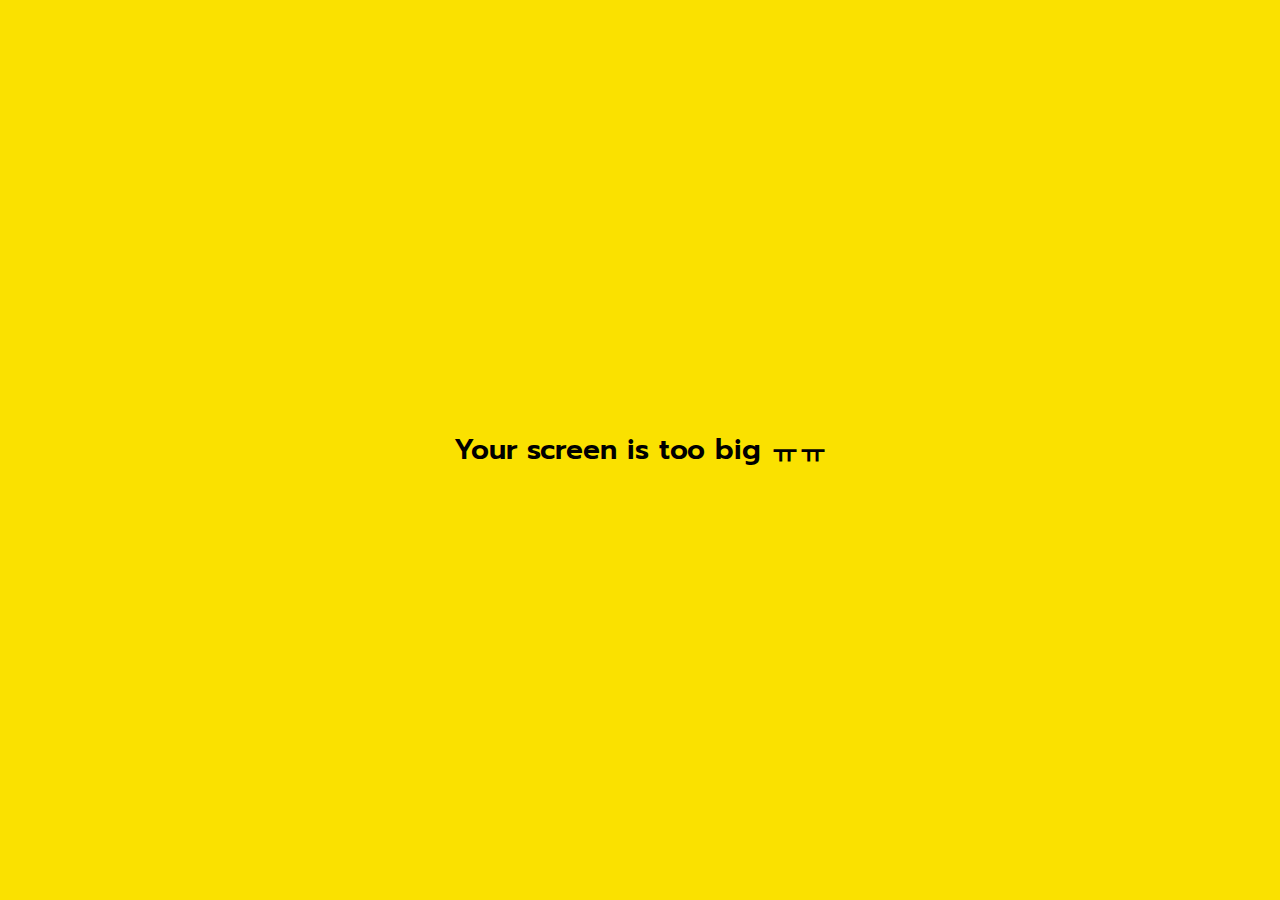
<file: index.html>
<!DOCTYPE html>
<html lang="en">

<head>
  <meta charset="UTF-8">
  <meta http-equiv="X-UA-Compatible" content="IE=edge">
  <meta name="viewport" content="width=device-width, initial-scale=1.0">
  <title>Welcome to Kokoa-Talk</title>
  <link rel="stylesheet" href="https://use.fontawesome.com/releases/v5.15.3/css/all.css" integrity="sha384-SZXxX4whJ79/gErwcOYf+zWLeJdY/qpuqC4cAa9rOGUstPomtqpuNWT9wdPEn2fk" crossorigin="anonymous">
  <link rel="stylesheet" href="CSS/style.css">
</head>

<body>
  <!--status bar-->
  <div class="status-bar">
    <div class="status-bar__column">
      <span>No Service</span>
      <i class="fas fa-wifi"></i>
    </div>
    <div class="status-bar__column">
      <span>18:43</span>
    </div>
    <div class="status-bar__column">
      <span>110%</span>
      <i class="fas fa-battery-three-quarters fa-lg"></i>
      <i class="fas fa-bolt"></i>
    </div>
  </div>
  <!--header-->
  <header class="welcome-header">
    <h1 class="welcome-header__title">Welcome to KokoaTalk</h1>
    <p class="welcome-header__text">If you have a Kokoa Account,
      <br>log in with your email or phone number.
    </p>
  </header>
  <!--log in-->
  <form action="friends.html" method="get" id="login-form">
    <input type="text" placeholder="Email or phone number" required>
    <input type="password" placeholder="Password" required>
    <input type="submit" value="Log In">
    <input type="submit" value="Sign Up">
    <a href="#">Find Kokoa Account or Password</a>
  </form>

    <!--prevent pc screen-->
    <div class="no-mobile">
      <span>Your screen is too big ㅠㅠ</span>
    </div>
</body>

</html>
</file>
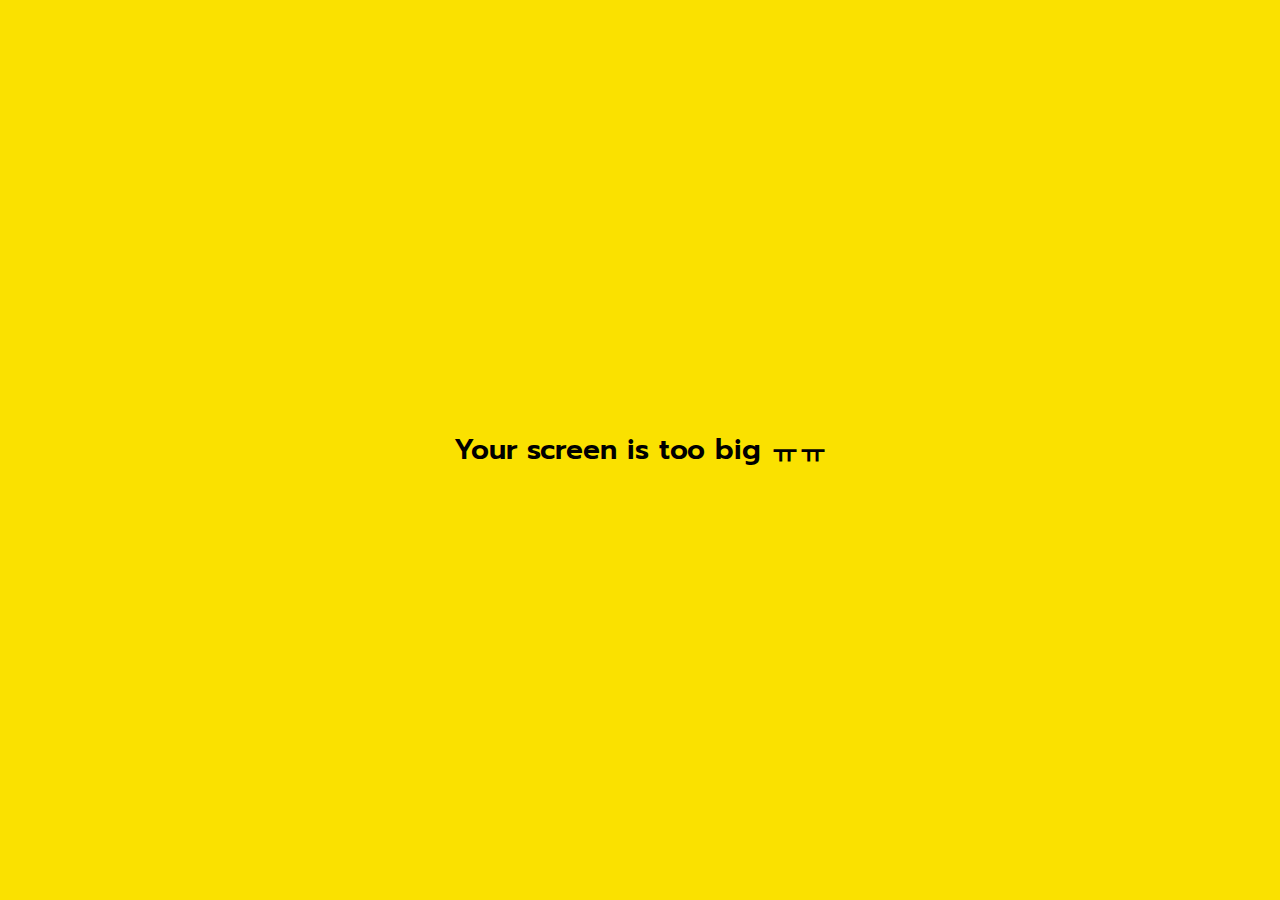
<file: chats.html>
<!DOCTYPE html>
<html lang="en">
<head>
  <meta charset="UTF-8">
  <meta http-equiv="X-UA-Compatible" content="IE=edge">
  <meta name="viewport" content="width=device-width, initial-scale=1.0">
  <link rel="stylesheet" href="https://use.fontawesome.com/releases/v5.15.3/css/all.css" integrity="sha384-SZXxX4whJ79/gErwcOYf+zWLeJdY/qpuqC4cAa9rOGUstPomtqpuNWT9wdPEn2fk" crossorigin="anonymous">
  <link rel="stylesheet" href="CSS/style.css">
  <title>chats screen</title>
</head>
<body>
  <!--status bar-->
  <div class="status-bar">
    <div class="status-bar__column">
      <span>No Service</span>
      <i class="fas fa-wifi"></i>
    </div>
    <div class="status-bar__column">
      <span>18:43</span>
    </div>
    <div class="status-bar__column">
      <span>110%</span>
      <i class="fas fa-battery-three-quarters fa-lg"></i>
      <i class="fas fa-bolt"></i>
    </div>
  </div>

  <!--header-->
  <header class="screen-header">
    <h1 class="screen-header__title">Chats</h1>
    <div class="screen-header__icons">
      <span>
        <i class="fas fa-search fa-lg"></i>
      </span>
      <span>
        <i class="far fa-comment fa-lg"></i>
      </span>
      <span>
        <i class="fas fa-music fa-lg"></i>
      </span>
      <span>
        <a href="setting.html">
          <i class="fas fa-cog fa-lg"></i>
        </a>
      </span>
    </div>
  </header>

  <!--User-->
  <main class="main-screen">
    <a href="chatting-room.html">
      <div class="user-component">
        <div class="user-component__column">
          <img class="user-component__avatar user-component__avatar-m" src="img/kokoaTalk.png" alt="#">
          <div class="user-component__text">
            <h4 class="user-component__title">KokoaTalk</h4>
            <h6 class="user-component__subtitle">Please check My Kakao Account info</h6>
          </div>
        </div>

        <div class="user-component__column user-component__column-time-notification">
          <span class="user-component__column-time">21:22</span>
          <span class="user-component__column-notification">1</span>
        </div>

      </div>
    </a>
  </main>

  <!--nav bar-->
  <nav class="nav">
    <ul class="nav__ul">
      <li class="nav__btn">
        <a class="nav__link" href="friends.html"><i class="far fa-user fa-2x"></i></a>
      </li>
      <li class="nav__btn">
        <span class="nav__btn__notification">1</span>
        <a class="nav__link" href="chats.html"><i class="fas fa-comment fa-2x"></i></a>
      </li>
      <li class="nav__btn">
        <a class="nav__link" href="find.html"><i class="fas fa-search fa-2x"></i></a>
      </li>
      <li class="nav__btn">
        <span class="nav__btn__dot"></span>
        <a class="nav__link" href="more.html"><i class="fas fa-ellipsis-h fa-2x"></i></a>
      </li>
    </ul>
  </nav>

  <!--prevent pc screen-->
  <div class="no-mobile">
    <span>Your screen is too big ㅠㅠ</span>
  </div>

  
</body>
</html>
</file>
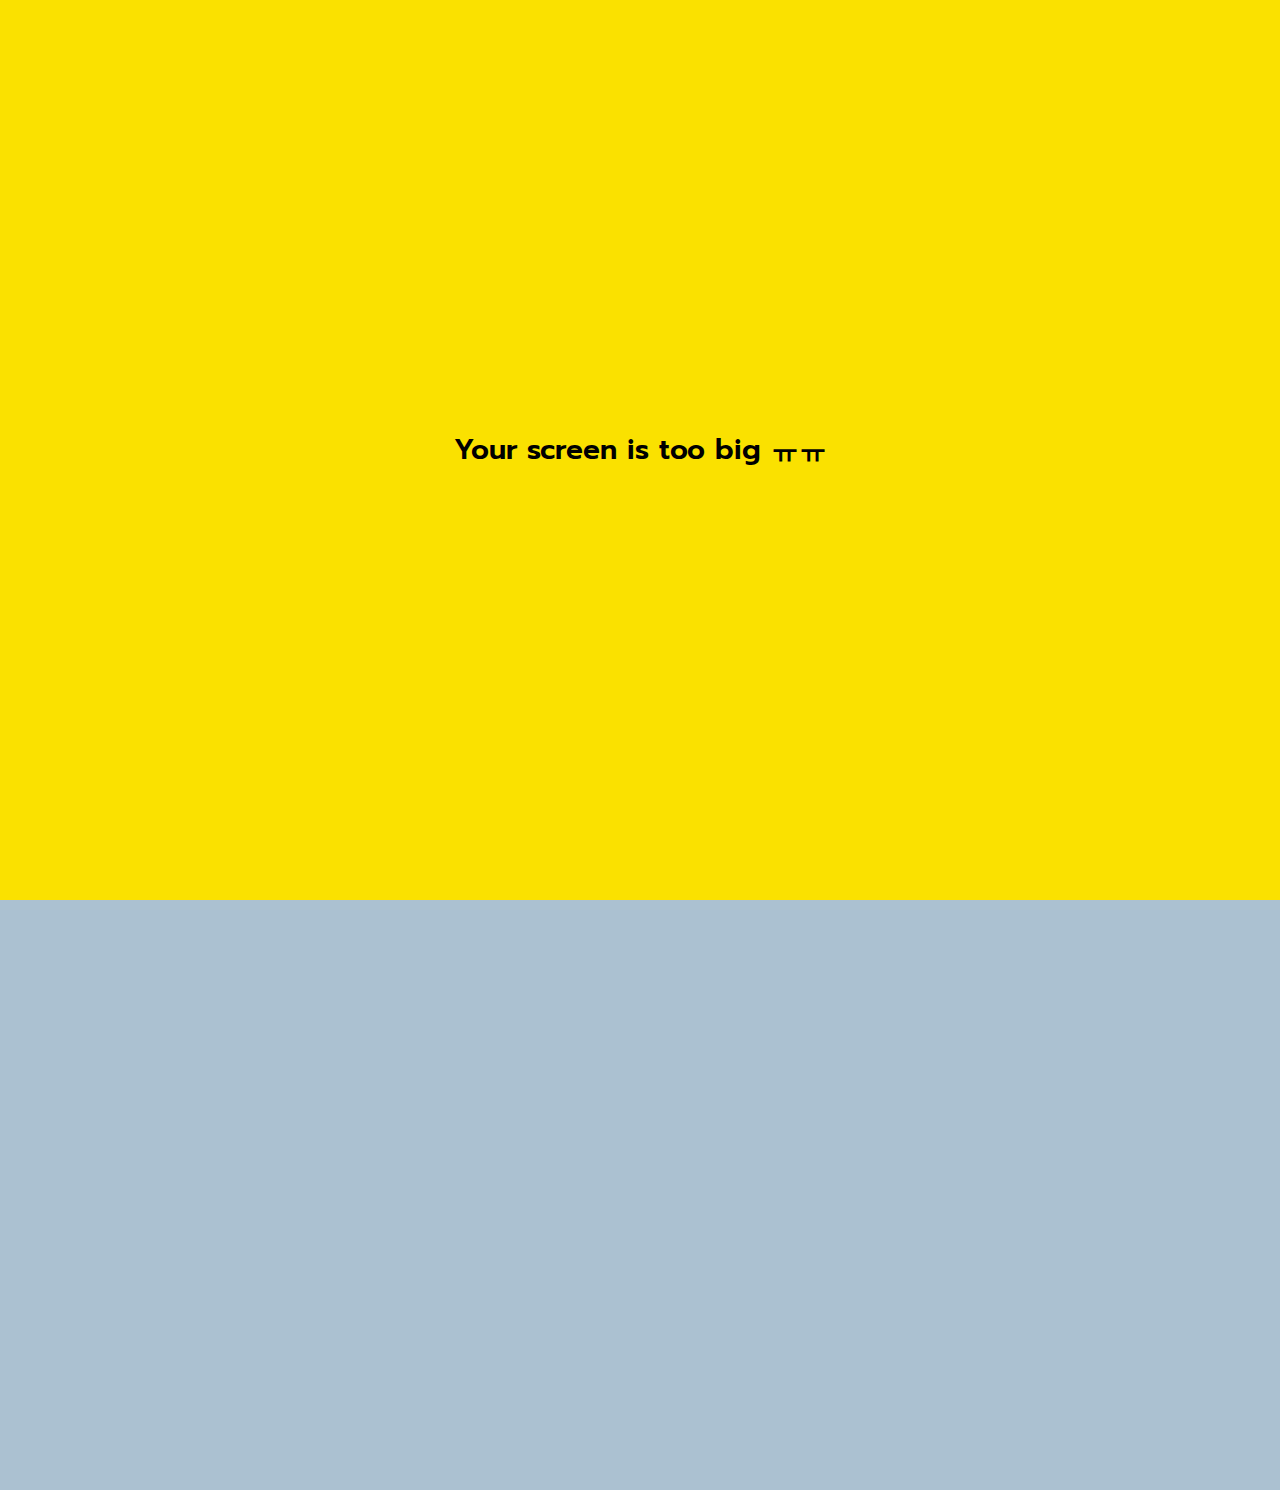
<file: chatting-room.html>
<!DOCTYPE html>
<html lang="en">
<head>
  <meta charset="UTF-8">
  <meta http-equiv="X-UA-Compatible" content="IE=edge">
  <meta name="viewport" content="width=device-width, initial-scale=1.0">
  <link rel="stylesheet" href="https://use.fontawesome.com/releases/v5.15.3/css/all.css" integrity="sha384-SZXxX4whJ79/gErwcOYf+zWLeJdY/qpuqC4cAa9rOGUstPomtqpuNWT9wdPEn2fk" crossorigin="anonymous">
  <link rel="stylesheet" href="CSS/style.css">
  <title>chatting-room screen</title>
</head>
<body id="chat-screen">
  <!--status bar-->
  <div class="status-bar">
    <div class="status-bar__column">
      <span>No Service</span>
      <i class="fas fa-wifi"></i>
    </div>
    <div class="status-bar__column">
      <span>18:43</span>
    </div>
    <div class="status-bar__column">
      <span>110%</span>
      <i class="fas fa-battery-three-quarters fa-lg"></i>
      <i class="fas fa-bolt"></i>
    </div>
  </div>

  <!--header-->
  <header class="alt-header">
    <div class="alt-header__column">
      <a href="chats.html">
        <span><i class="fas fa-angle-left fa-3x"></i></span>
      </a>
    </div>
    <div class="alt-header__column">
      <h1 class="alt-header__title">KokoaTalk</h1>
    </div>
    <div class="alt-header__column">
      <span><i class="fas fa-search fa-2x"></i></span>
      <span><i class="fas fa-bars fa-2x"></i></span>
    </div>
  </header>

  <!--main-->
  <main class="main-screen main-chat">
    <div class="chat__timestamp">
      Tuesday, August 3, 2021
    </div>

    <div class="message-row">
      <img src="img/kokoaTalk.png" alt="">
      <div class="message-row__content">
        <span class="message__author">KokoaTalk</span>
        <div class="message__info">
          <span class="message__bubble">Hi!</span>
          <span class="message__time">21:27</span>
        </div>
      </div>
    </div>

    <div class="message-row message-row-own">
      <div class="message-row__content">
        <div class="message__info message__info-own">
          <span class="message__bubble">What's up?</span>
          <span class="message__time">21:27</span>
        </div>
      </div>
    </div>
  </main>

  <form class="reply" action="">
    <div class="reply__column">
      <i class="far fa-plus-square fa-2x"></i>
    </div>

    <div class="reply__column">
      <input type="text" placeholder="Write a message">
      <i class="far fa-grin fa-2x"></i>
      <button>
        <i class="fas fa-arrow-up fa-2x"></i>
      </button>
    </div>
  </form>
  <!--prevent pc screen-->
  <div class="no-mobile">
    <span>Your screen is too big ㅠㅠ</span>
  </div>

</body>
</html>
</file>
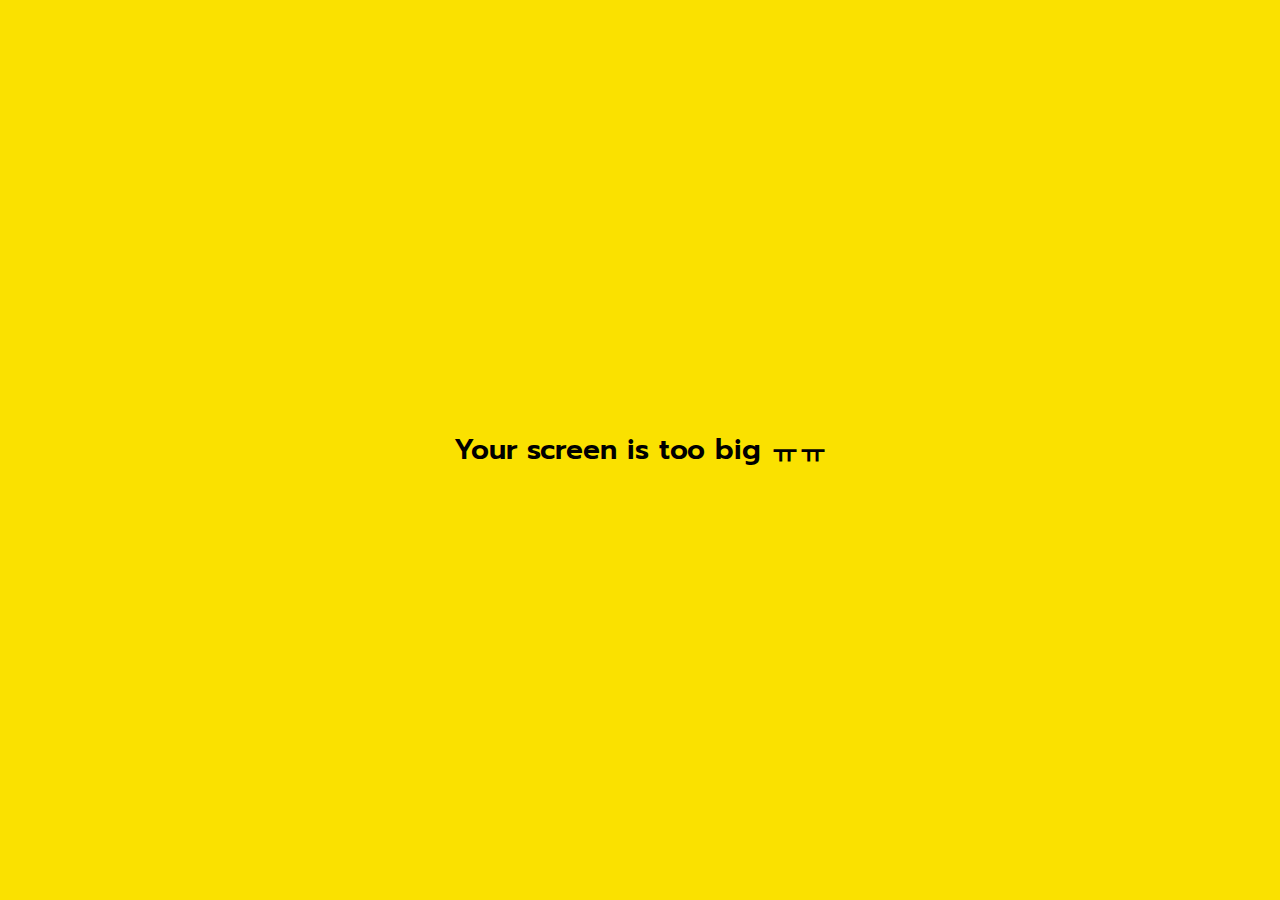
<file: find.html>
<!DOCTYPE html>
<html lang="en">
<head>
  <meta charset="UTF-8">
  <meta http-equiv="X-UA-Compatible" content="IE=edge">
  <meta name="viewport" content="width=device-width, initial-scale=1.0">
  <link rel="stylesheet" href="https://use.fontawesome.com/releases/v5.15.3/css/all.css" integrity="sha384-SZXxX4whJ79/gErwcOYf+zWLeJdY/qpuqC4cAa9rOGUstPomtqpuNWT9wdPEn2fk" crossorigin="anonymous">
  <link rel="stylesheet" href="CSS/style.css">
  <title>Find screen</title>
</head>
<body>
  <!--status bar-->
  <div class="status-bar">
    <div class="status-bar__column">
      <span>No Service</span>
      <i class="fas fa-wifi"></i>
    </div>
    <div class="status-bar__column">
      <span>18:43</span>
    </div>
    <div class="status-bar__column">
      <span>110%</span>
      <i class="fas fa-battery-three-quarters fa-lg"></i>
      <i class="fas fa-bolt"></i>
    </div>
  </div>

  <!--header-->
  <header class="screen-header">
    <h1 class="screen-header__title">Find</h1>
    <div class="screen-header__icons">
      <span>
        <i class="fas fa-search fa-lg"></i>
      </span>
      <span class="cog">
        <a href="setting.html">
          <i class="fas fa-cog fa-lg"></i>
        </a>
        <span class="cog-dot"></span>
      </span>
    </div>
  </header>

  <!--main-->
  <main class="main-screen">
    <div class="icon-row">
      <div class="icon-row__icon">
        <i class="fas fa-qrcode"></i>
        <span>QR Code</span>
      </div>
      <div class="icon-row__icon">
        <i class="far fa-address-book"></i>
        <span>Add by Contacts</span>
      </div>
      <div class="icon-row__icon">
        <i class="fas fa-fingerprint"></i>
        <span>Add by ID</span>
      </div>
      <div class="icon-row__icon">
        <i class="far fa-envelope"></i>
        <span>Invite</span>
      </div>
    </div>
    
    <div class="recommend-friends">
      <h6 class="recommend-friends__title">
        Recommended Friends
      </h6>
      <span>You have no recommended friends</span>
    </div>

    <div class="open-chat">
      <div class="open-chat__header">
        <h4 class="open-chat__title">Open Chat</h4>
        <span>Go to Openchat Home 
          <i class="fas fa-chevron-right"></i>
        </span>
      </div>
    </div>

    <div class="open-post">
      <div class="open-post__column">
        <h5 class="open-post__title">#BTS</h5>
        <h6 class="open-post__hashtags">#bts#army#friends</h6>
        <div class="open-post__members">
          <img src="img/seulgi.jpeg" alt="">
          <span class="open-post__member-count">802 members</span>
          <div class="divider"></div>
          <span class="open-post__member-status">Active</span>
        </div>
      </div>
      <div class="open-post__column">
        <div class="open-post__photo">
          <img src="img/bts-album.jpeg" alt="">
          <div class="open-post__like">
            <i class="fas fa-heart"></i>
            <span>326</span>
          </div>
        </div>
      </div>
    </div>

    <div class="open-post">
      <div class="open-post__column">
        <h5 class="open-post__title">Bts Gang~</h5>
        <h6 class="open-post__hashtags">#englishonly #purpleyou #jimin #taeta...</h6>
        <div class="open-post__members">
          <img src="img/lion.png" alt="">
          <span class="open-post__member-count">299 members</span>
          <div class="divider"></div>
          <span class="open-post__member-status">Active</span>
        </div>
      </div>
      <div class="open-post__column">
        <div class="open-post__photo">
          <img src="img/bts.jpg" alt="">
          <div class="open-post__like">
            <i class="fas fa-heart"></i>
            <span>215</span>
          </div>
        </div>
      </div>
    </div>
  </main>

  <!--nav bar-->
  <nav class="nav">
    <ul class="nav__ul">
      <li class="nav__btn">
        <a class="nav__link" href="friends.html"><i class="far fa-user fa-2x"></i></a>
      </li>
      <li class="nav__btn">
        <span class="nav__btn__notification">1</span>
        <a class="nav__link" href="chats.html"><i class="far fa-comment fa-2x"></i></a>
      </li>
      <li class="nav__btn">
        <a class="nav__link" href="find.html"><i class="fas fa-search fa-2x"></i></a>
      </li>
      <li class="nav__btn">
        <span class="nav__btn__dot"></span>
        <a class="nav__link" href="more.html"><i class="fas fa-ellipsis-h fa-2x"></i></a>
      </li>
    </ul>
  </nav>
    <!--prevent pc screen-->
    <div class="no-mobile">
      <span>Your screen is too big ㅠㅠ</span>
    </div>
</body>
</html>
</file>
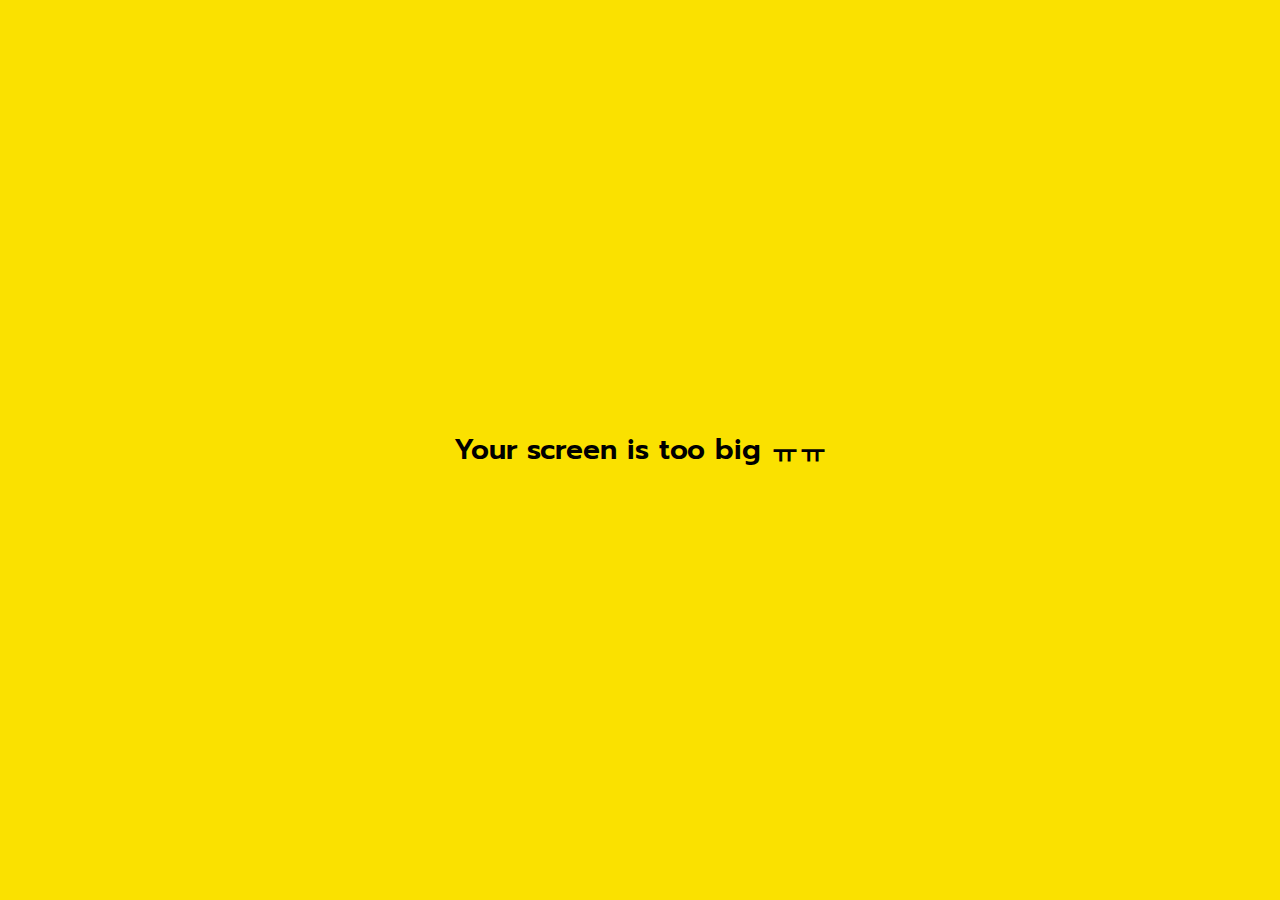
<file: friends.html>
<!DOCTYPE html>
<html lang="en">

<head>
  <meta charset="UTF-8">
  <meta http-equiv="X-UA-Compatible" content="IE=edge">
  <meta name="viewport" content="width=device-width, initial-scale=1.0">
  <link rel="stylesheet" href="https://use.fontawesome.com/releases/v5.15.3/css/all.css" integrity="sha384-SZXxX4whJ79/gErwcOYf+zWLeJdY/qpuqC4cAa9rOGUstPomtqpuNWT9wdPEn2fk" crossorigin="anonymous">
  <link rel="stylesheet" href="CSS/style.css">
  <title>Friends Screen</title>
</head>

<body>
  <!--status bar-->
  <div class="status-bar">
    <div class="status-bar__column">
      <span>No Service</span>
      <i class="fas fa-wifi"></i>
    </div>
    <div class="status-bar__column">
      <span>18:43</span>
    </div>
    <div class="status-bar__column">
      <span>110%</span>
      <i class="fas fa-battery-three-quarters fa-lg"></i>
      <i class="fas fa-bolt"></i>
    </div>
  </div>

  <!--header-->
  <header class="screen-header">
    <h1 class="screen-header__title">Friends</h1>
    <div class="screen-header__icons">
      <span>
        <i class="fas fa-search fa-lg"></i>
      </span>
      <span>
        <i class="fas fa-music fa-lg"></i>
      </span>
      <span>
        <a href="setting.html">
          <i class="fas fa-cog fa-lg"></i>
        </a>
      </span>
    </div>
  </header>

  <!--friends display link-->
  <a id="friends-display-link" href="">
    <i class="fas fa-info-circle"></i>
    <span class="friends-display-link__title">Friend's Names Display</span>
    <i class="fas fa-chevron-right"></i>
  </a>

  <!--User-->
  <main class="main-screen">
    <div class="user-component">
      <div class="user-component__column">
        <img class="user-component__avatar user-component__avatar-xl" src="img/profile.jpg" alt="#">
        <div class="user-component__text">
          <h4 class="user-component__title">HaenooKim</h4>
        </div>
      </div>
    <div class="user-components__column"></div>
  </div>
  <div class="friends-screen__channel">
    <div class="friends-screen__channel-header">
      <span>channel</span>
      <i class="fas fa-chevron-up"></i>
    </div>
    <div class="user-component">
      <div class="user-component__column">
        <img class="user-component__avatar user-component__avatar-sm" src="img/channel.jpg" alt="#">
        <div class="user-component__text">
          <h4 class="user-component__title user-component__title--not-bold">Channel</h4>
        </div>
      </div>
      <div class="user-component__column column-gray">
        <span>2</span>
        <i class="fas fa-chevron-right"></i>
      </div>
  </div>
</main>

  <!--nav bar-->
  <nav class="nav">
    <ul class="nav__ul">
      <li class="nav__btn">
        <a class="nav__link" href="friends.html"><i class="fas fa-user fa-2x"></i></a>
      </li>
      <li class="nav__btn">
        <span class="nav__btn__notification">1</span>
        <a class="nav__link" href="chats.html"><i class="far fa-comment fa-2x"></i></a>
      </li>
      <li class="nav__btn">
        <a class="nav__link" href="find.html"><i class="fas fa-search fa-2x"></i></a>
      </li>
      <li class="nav__btn">
        <span class="nav__btn__dot"></span>
        <a class="nav__link" href="more.html"><i class="fas fa-ellipsis-h fa-2x"></i></a>
      </li>
    </ul>
  </nav>

  <!--splash screen-->
  <div id="splash-screen">
    <i class="fas fa-comment"></i>
  </div>

  <!--prevent pc screen-->
  <div class="no-mobile">
    <span>Your screen is too big ㅠㅠ</span>
  </div>

</body>
</html>
</file>
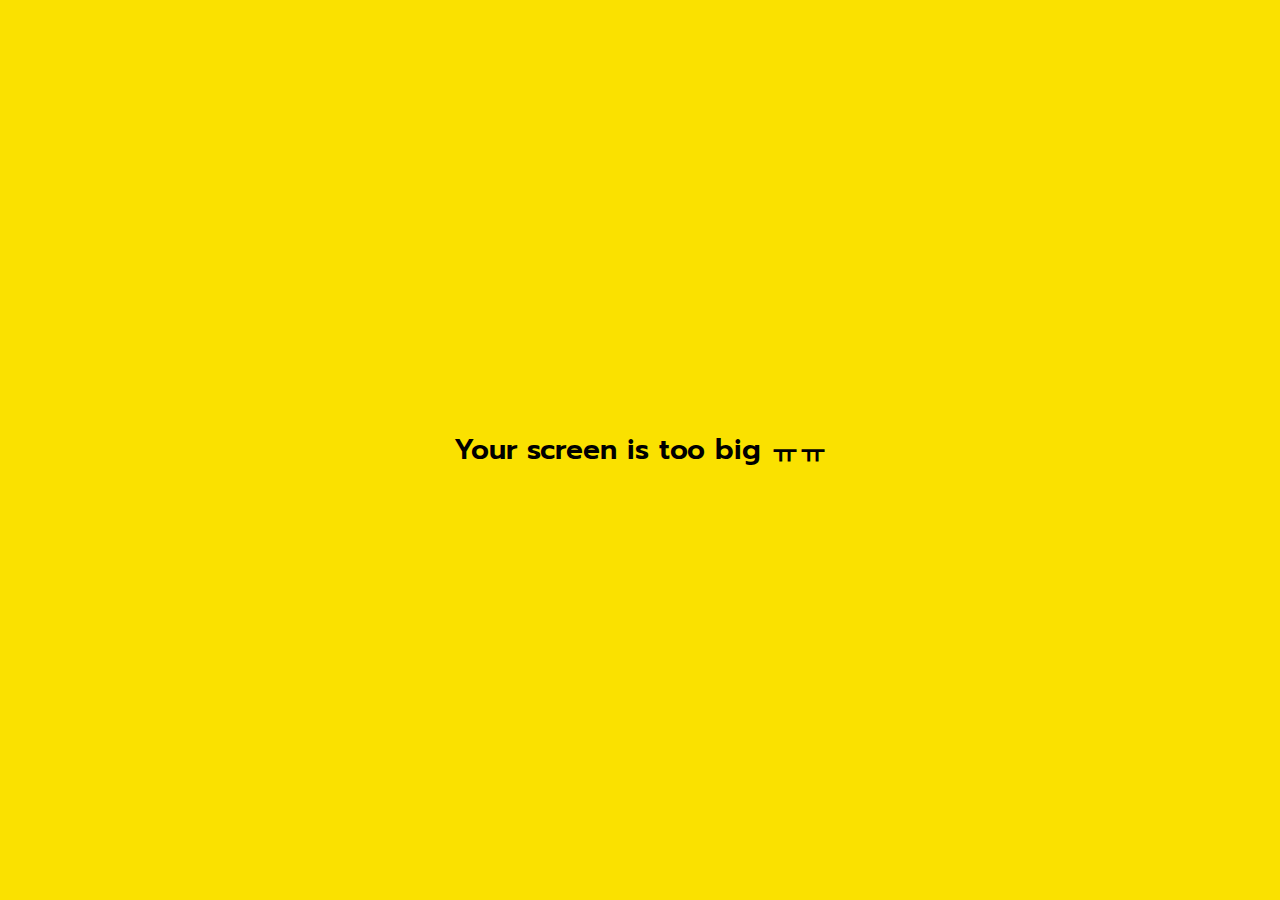
<file: more.html>
<!DOCTYPE html>
<html lang="en">
<head>
  <meta charset="UTF-8">
  <meta http-equiv="X-UA-Compatible" content="IE=edge">
  <meta name="viewport" content="width=device-width, initial-scale=1.0">
  <link rel="stylesheet" href="https://use.fontawesome.com/releases/v5.15.3/css/all.css" integrity="sha384-SZXxX4whJ79/gErwcOYf+zWLeJdY/qpuqC4cAa9rOGUstPomtqpuNWT9wdPEn2fk" crossorigin="anonymous">
  <link rel="stylesheet" href="CSS/style.css">
  <title>More screen</title>
</head>
<body>
  <!--status bar-->
  <div class="status-bar">
    <div class="status-bar__column">
      <span>No Service</span>
      <i class="fas fa-wifi"></i>
    </div>
    <div class="status-bar__column">
      <span>18:43</span>
    </div>
    <div class="status-bar__column">
      <span>110%</span>
      <i class="fas fa-battery-three-quarters fa-lg"></i>
      <i class="fas fa-bolt"></i>
    </div>
  </div>

  <!--header-->
  <header class="screen-header">
    <h1 class="screen-header__title">More</h1>
    <div class="screen-header__icons">
      <span>
        <i class="fas fa-search fa-lg"></i>
      </span>
      <span>
        <i class="fas fa-music fa-lg"></i>
      </span>
      <span class="cog">
        <a href="setting.html">   
          <i class="fas fa-cog fa-lg"></i>
        </a>
        <span class="cog-dot"></span>
      </span>
    </div>
  </header>

  <!--main-->
  <main class="main-screen more-screen">
    <div class="user-component">
      <div class="user-component__column">
        <img class="user-component__avatar user-component__avatar-m" src="img/profile.jpg" alt="#">
        <div class="user-component__text">
          <h4 class="user-component__title">HaenooKim</h4>
          <h6 class="user-component__subtitle">+1 787-493-4219
            <i class="fas fa-exclamation-circle"></i>
          </h6>
        </div>
      </div>
      <div class="user-component__column user-component__column-time-notification">
        <i class="far fa-comment-alt fa-2x"></i>
      </div>
    </div>

    <div class="icon-row">
      <div class="icon-row__icon">
        <i class="far fa-calendar-check"></i>
        <span>Calendar</span>
      </div>

      

      <div class="icon-row__icon">
        <i class="far fa-grin-beam"></i>
        <span>Emoticons</span>
      </div>

      <div class="icon-row__icon">
        <i class="fas fa-brush"></i>
        <span>Themes</span>
      </div>

      <div class="icon-row__icon">
        <i class="fas fa-file-invoice-dollar"></i>
        <span>Account</span>
      </div>
    </div>

    <div class="suggestions">
      <h4 class="suggestions__title">Suggestions</h4>
      <div class="suggestions__menu">
        <div class="suggestions__menu-icon">
          <img src="img/kakao-story.png" alt="">
          <span>Kakao Story</span>
        </div>
        <div class="suggestions__menu-icon">
          <img src="img/kakao-friends.jpg" alt="">
          <span>Kakao friends</span>
        </div>
        <div class="suggestions__menu-icon">
          <img src="img/freinds-gem.jpg" alt="">
          <span>Friends Gem</span>
        </div>
      </div>
  </main>

  <!--nav bar-->
  <nav class="nav">
    <ul class="nav__ul">
      <li class="nav__btn">
        <a class="nav__link" href="friends.html"><i class="far fa-user fa-2x"></i></a>
      </li>
      <li class="nav__btn">
        <span class="nav__btn__notification">1</span>
        <a class="nav__link" href="chats.html"><i class="far fa-comment fa-2x"></i></a>
      </li>
      <li class="nav__btn">
        <a class="nav__link" href="find.html"><i class="fas fa-search fa-2x"></i></a>
      </li>
      <li class="nav__btn">
        <span class="nav__btn__dot"></span>
        <a class="nav__link" href="more.html"><i class="fas fa-ellipsis-h fa-2x"></i></a>
      </li>
    </ul>
  </nav>
    <!--prevent pc screen-->
    <div class="no-mobile">
      <span>Your screen is too big ㅠㅠ</span>
    </div>
</body>
</html>
</file>
<file: CSS/style.css>
@import url("https://fonts.googleapis.com/css2?family=Prompt:wght@300&display=swap");
@import "reset.css";
@import "variables.css";
/*components*/
@import "components/status-bar.css";
@import "components/nav-bar.css";
@import "components/screen-header.css";
@import "components/user-component.css";
@import "components/icon-rows.css";
@import "components/alt-screen-header.css";
@import "components/no-mobile.css";
/*screens*/
@import "screens/login.css";
@import "screens/friends.css";
@import "screens/find.css";
@import "screens/more.css";
@import "screens/settings.css";
@import "screens/chatting-room.css";

body {
  font-family: "Prompt", sans-serif;
}

.main-screen {
  padding: 0px var(--horizontal-space);
}

i {
  cursor: pointer;
}
</file>
